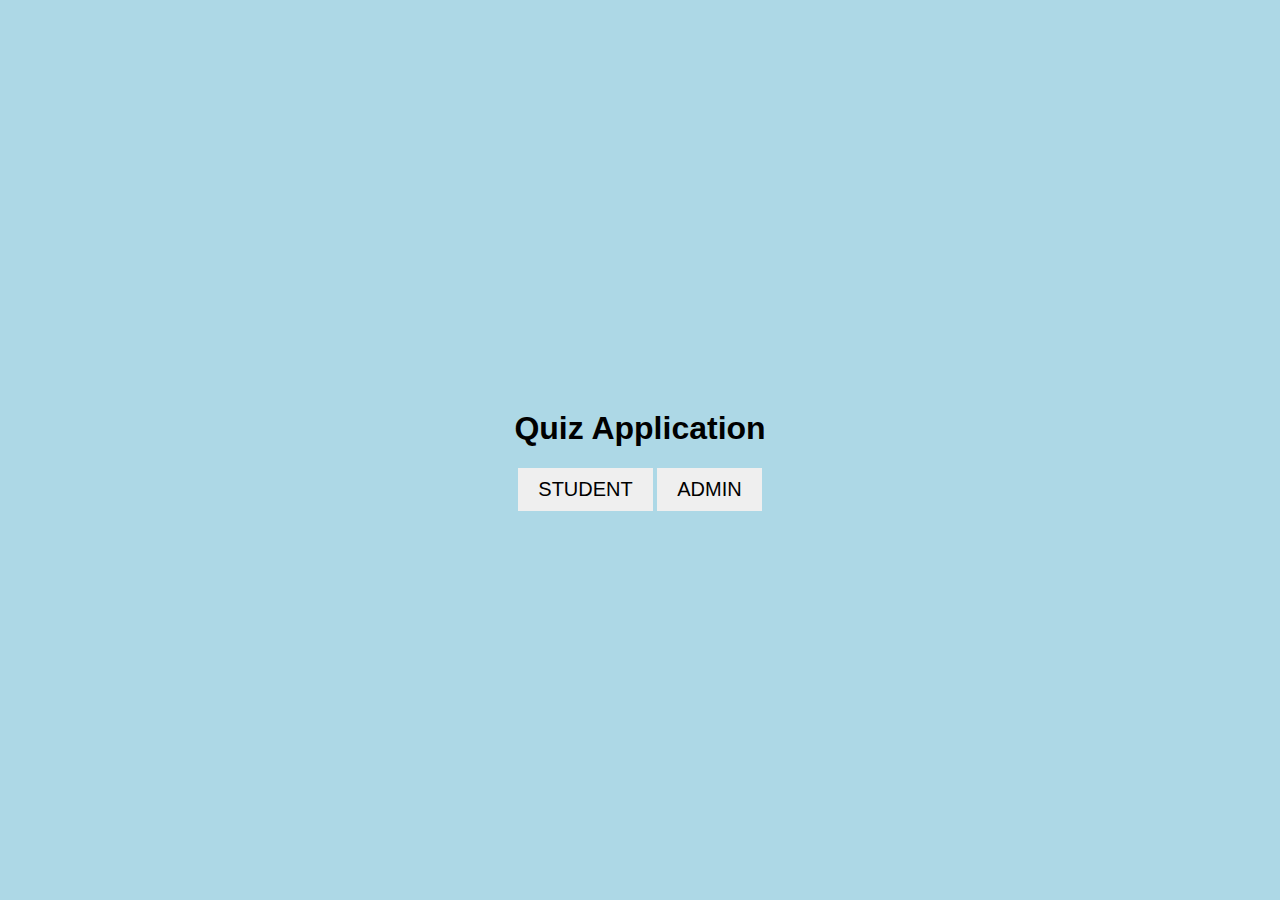
<file: index.html>
<!DOCTYPE html>
<html>
<head>
    <meta charset='utf-8'>
    <meta http-equiv='X-UA-Compatible' content='IE=edge'>
    <title>Demo Quiz Application</title>
    <meta name='viewport' content='width=device-width, initial-scale=1'>
    <script src='main.js'></script>
    <link rel="stylesheet" href="index.css">
</head>
<body>
    <div id="homePage" class="homePage">
        <h1>Quiz Application</h1>
        <button id="student" onclick="studentButton()">STUDENT</button>
        <button id="admin" onclick="adminButton()">ADMIN</button>
    </div>
</body>
</html>
</file>
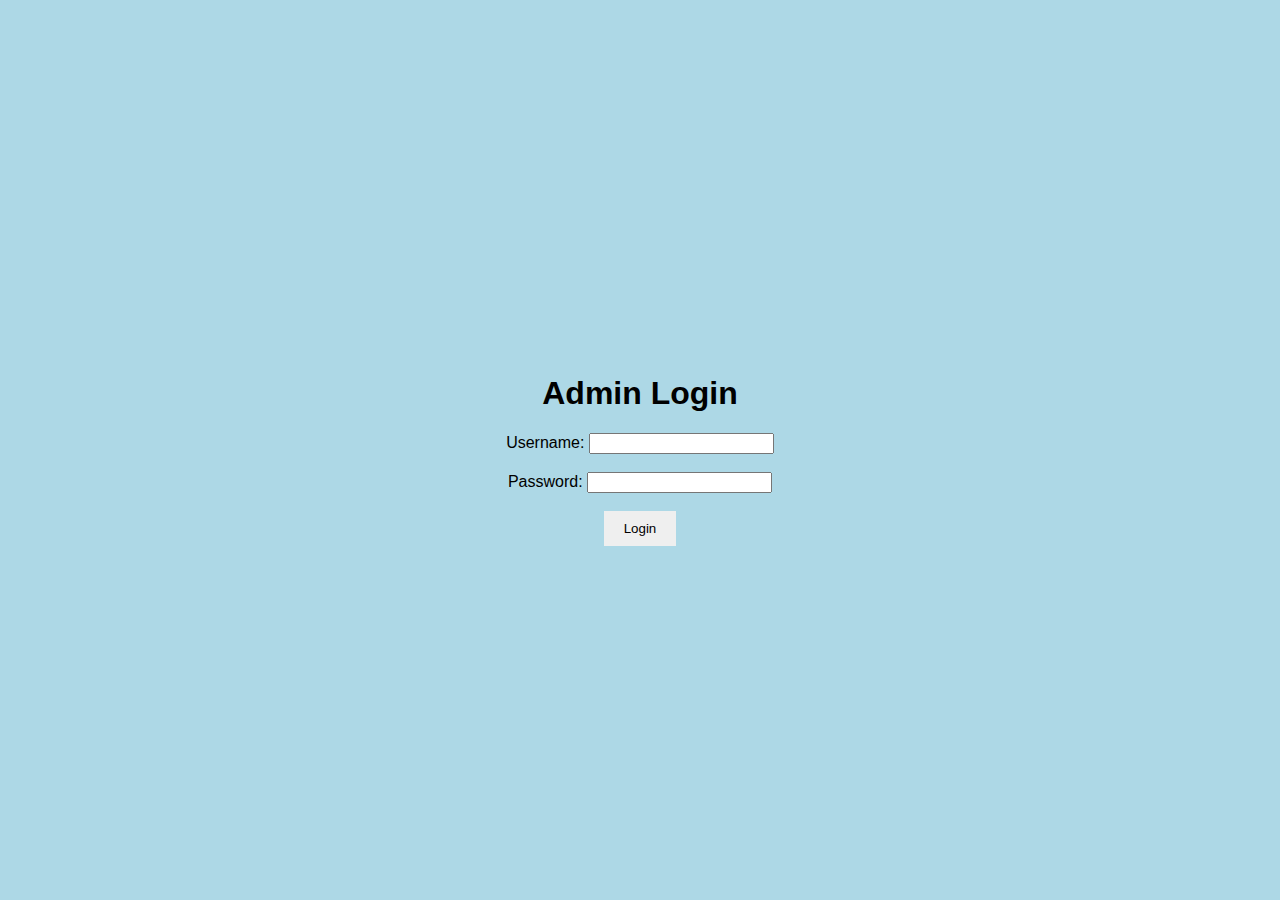
<file: adminHome.html>
<!DOCTYPE html>
<html lang="en">

<head>
    <meta charset="UTF-8">
    <meta name="viewport" content="width=device-width, initial-scale=1.0">
    <title>Admin Home</title>
    <!-- Add your CSS files here -->
    <link rel="stylesheet" href="index.css">
</head>

<body>
    <div id="adminHome" class="admin">
        <h1>Admin Home</h1>
        <button id="logoutButton">Logout</button>
        <p>Welcome, Admin!</p>
        <p>Your Admin ID: <span id="adminIdDisplay"></span></p>
        <div id="quizzesContainer"></div><br><br><br>
        <div>
            <button id="createQuizButton">Create Quiz</button><br><br>
            <button id="createQuestionButton">Create Question</button>
            <button id="updateOrDeleteQuestionButton">Update/Delete Question</button>
        </div>
    </div>

    <script src="adminHome.js"></script>
</body>

</html>
</file>
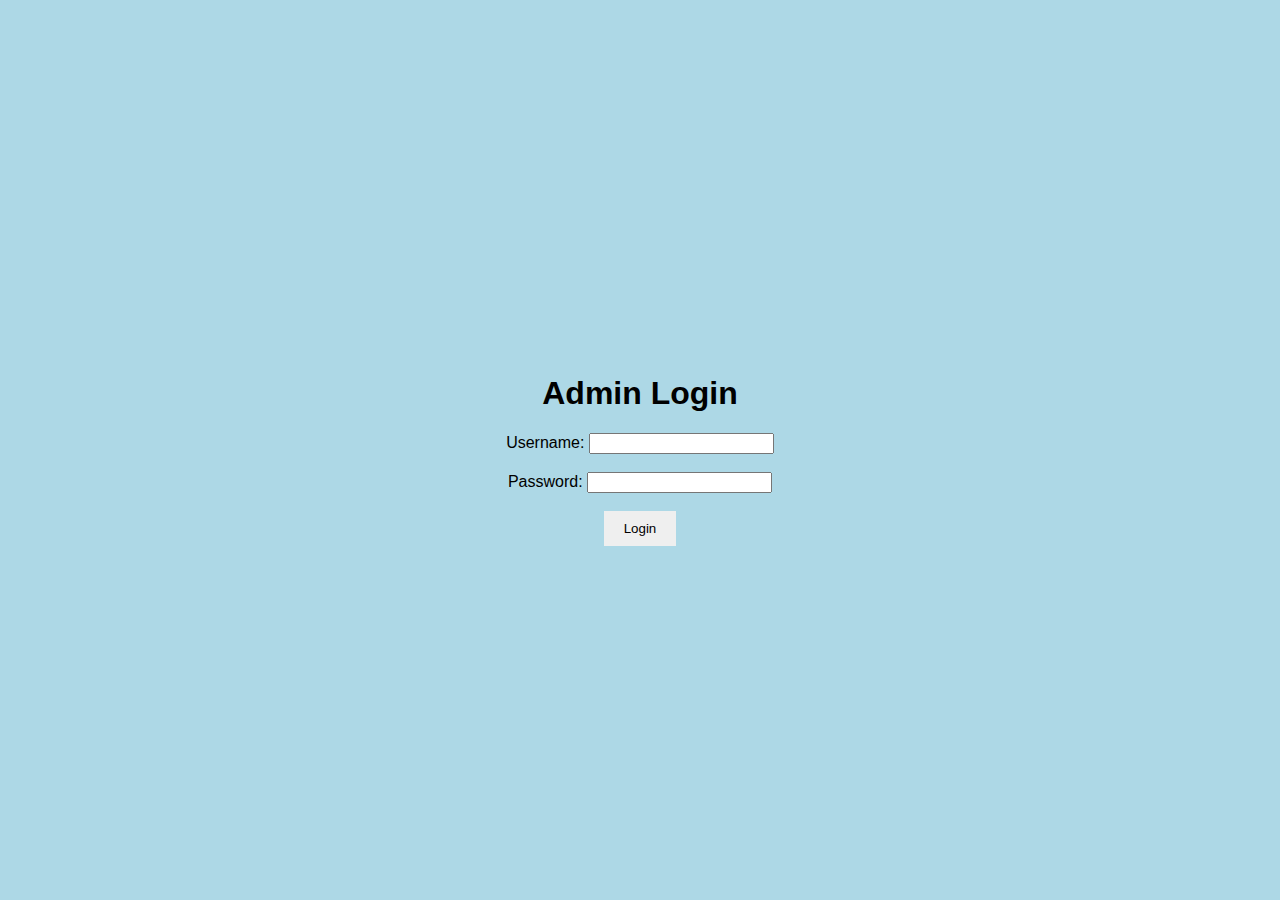
<file: adminLogin.html>
<!DOCTYPE html>
<html lang="en">
<head>
    <meta charset="UTF-8">
    <meta name="viewport" content="width=device-width, initial-scale=1.0">
    <title>Admin Login</title>
    <link rel="stylesheet" href="index.css">
</head>
<body>
    <div id="adminLogin" class="admin">
        <h1>Admin Login</h1>
        <form id="adminLoginForm">
            <label for="adminUsername">Username:</label>
            <input type="text" id="adminUsername" name="adminUsername"><br><br>
            <label for="adminPassword">Password:</label>
            <input type="password" id="adminPassword" name="adminPassword"><br><br>
            <button type="submit" id="adminSubmitButton">Login</button>
        </form>
    </div>

    <script src="adminLogin.js"></script>
</body>
</html>
</file>
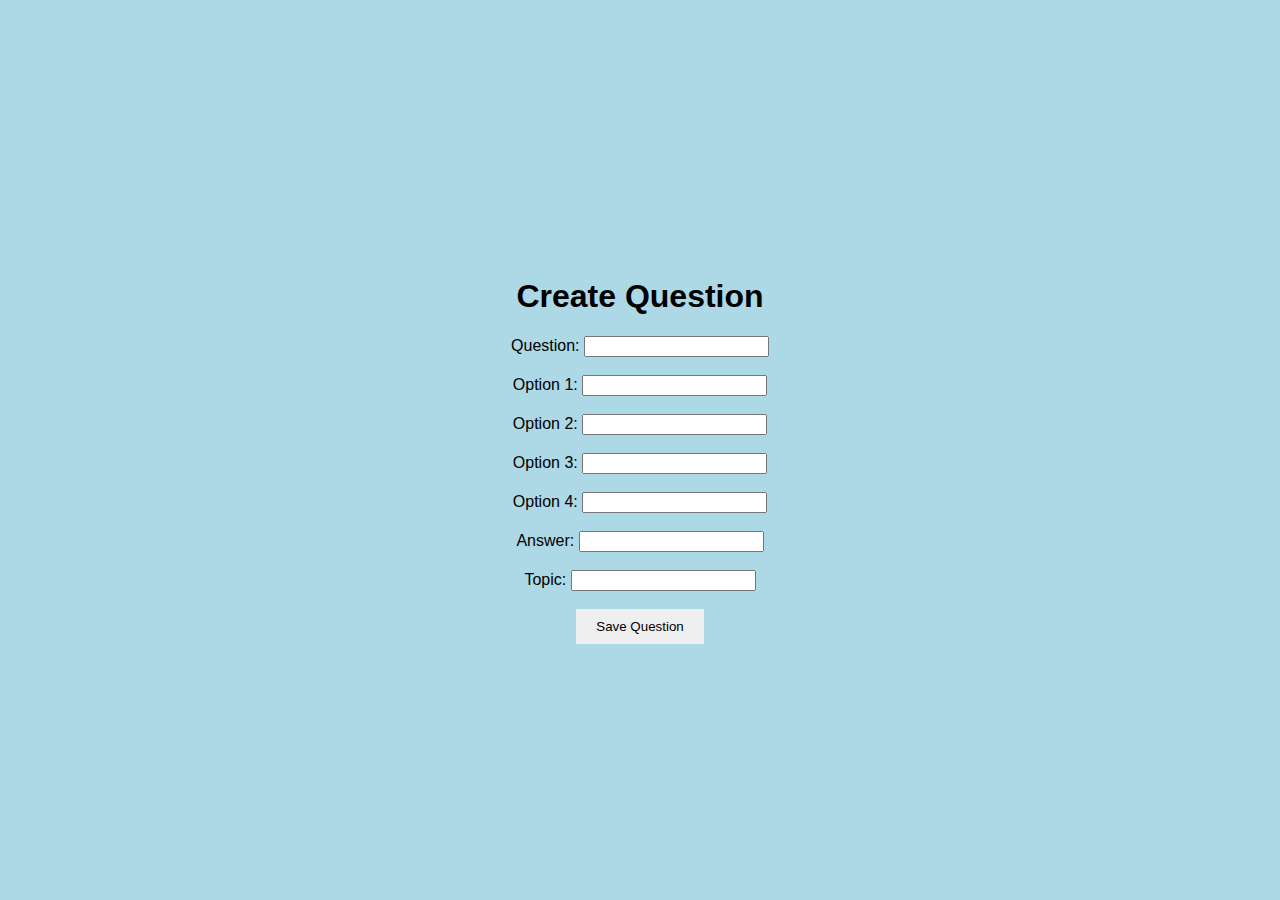
<file: createQuestion.html>
<!DOCTYPE html>
<html lang="en">

<head>
    <meta charset="UTF-8">
    <meta name="viewport" content="width=device-width, initial-scale=1.0">
    <title>Create Question</title>
    <link rel="stylesheet" href="index.css">
</head>

<body>
    <h1>Create Question</h1>
    <form id="questionForm">
        <label for="question">Question:</label>
        <input type="text" id="question" name="question" required><br><br>
        
        <label for="option1">Option 1:</label>
        <input type="text" id="option1" name="option1" required><br><br>
        
        <label for="option2">Option 2:</label>
        <input type="text" id="option2" name="option2" required><br><br>
        
        <label for="option3">Option 3:</label>
        <input type="text" id="option3" name="option3" required><br><br>
        
        <label for="option4">Option 4:</label>
        <input type="text" id="option4" name="option4" required><br><br>
        
        <label for="answer">Answer:</label>
        <input type="text" id="answer" name="answer" required><br><br>
        
        <label for="topic">Topic:</label>
        <input type="text" id="topic" name="topic" required><br><br>
        
        <button type="submit">Save Question</button>
    </form>

    <script src="createQuestion.js"></script>
</body>

</html>
</file>
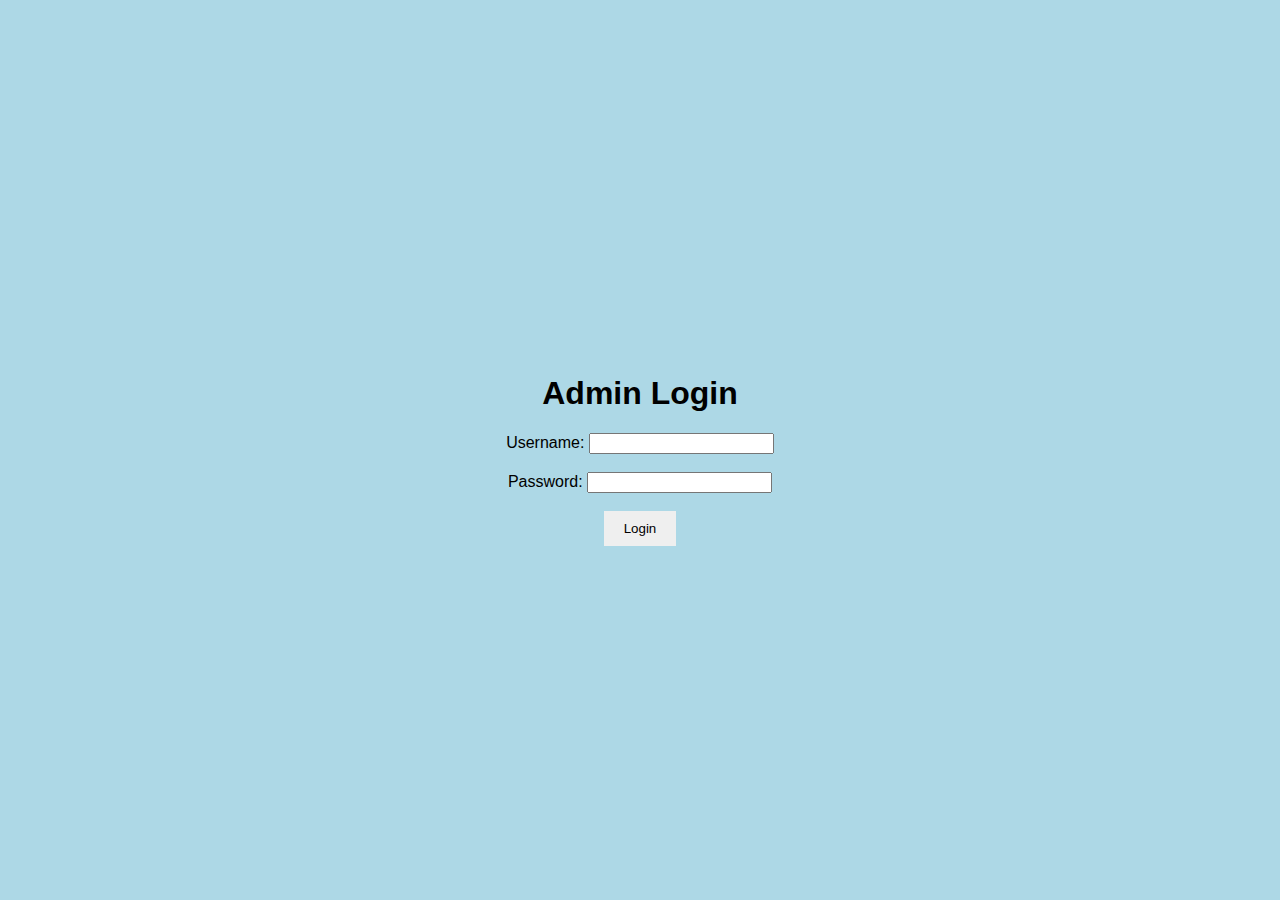
<file: createQuiz.html>
<!DOCTYPE html>
<html lang="en">
<head>
    <meta charset="UTF-8">
    <meta name="viewport" content="width=device-width, initial-scale=1.0">
    <title>Create Quiz</title>
    <link rel="stylesheet" href="index.css">
    <!-- Add your CSS files here -->
</head>
<body>
    <h1>Create Quiz</h1>
    <form id="quizForm">
        <label for="quizTitle">Quiz Title:</label>
        <input type="text" id="quizTitle" name="quizTitle"><br><br>
        <div id="questionList"></div>
        <button type="submit">Create Quiz</button>
    </form>

    <script src="createQuiz.js"></script>
</body>
</html>
</file>
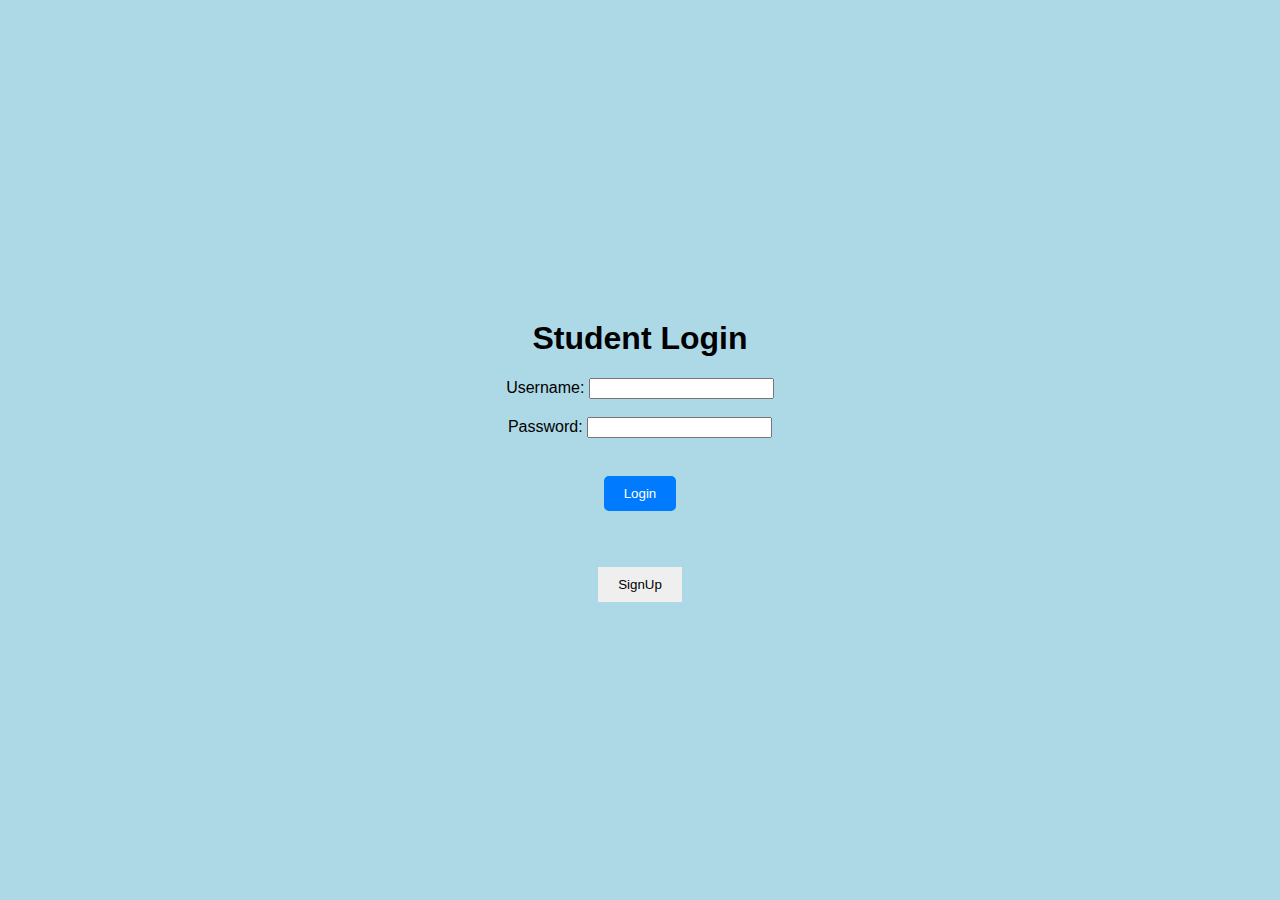
<file: playingQuiz.html>
<!DOCTYPE html>
<html lang="en">
<head>
    <meta charset="UTF-8">
    <meta name="viewport" content="width=device-width, initial-scale=1.0">
    <title>Playing Quiz</title>
    <link rel="stylesheet" href="index.css">
    <style>
        .quizContainer {
            border: 2px solid #007bff;
            border-radius: 10px;
            padding: 20px;
            margin: 20px 0;
            box-shadow: 0 4px 8px rgba(0, 0, 0, 0.1);
            background-color: #fff;
            width: 80%;
            max-width: 800px;
            text-align: left;
        }
        .questionBox {
            margin: 20px 0;
        }
        .questionTitle {
            font-size: 18px;
            margin-bottom: 10px;
        }
        .options {
            margin-left: 20px;
        }
        .options label {
            display: block;
            margin-bottom: 5px;
        }
        #submitButton {
            display: block;
            margin: 20px auto;
            padding: 10px 20px;
            background-color: #007bff;
            color: #fff;
            border: none;
            border-radius: 5px;
            cursor: pointer;
            text-align: center;
        }
        #submitButton:hover {
            background-color: #0056b3;
        }
    </style>
</head>
<body>
    <h1>Playing Quiz</h1>
    <div id="quizContainer" class="quizContainer">
        <!-- Questions will be dynamically added here -->
    </div>
    <button id="submitButton">Submit</button>
    <script src="playingQuiz.js"></script>
</body>
</html>
</file>
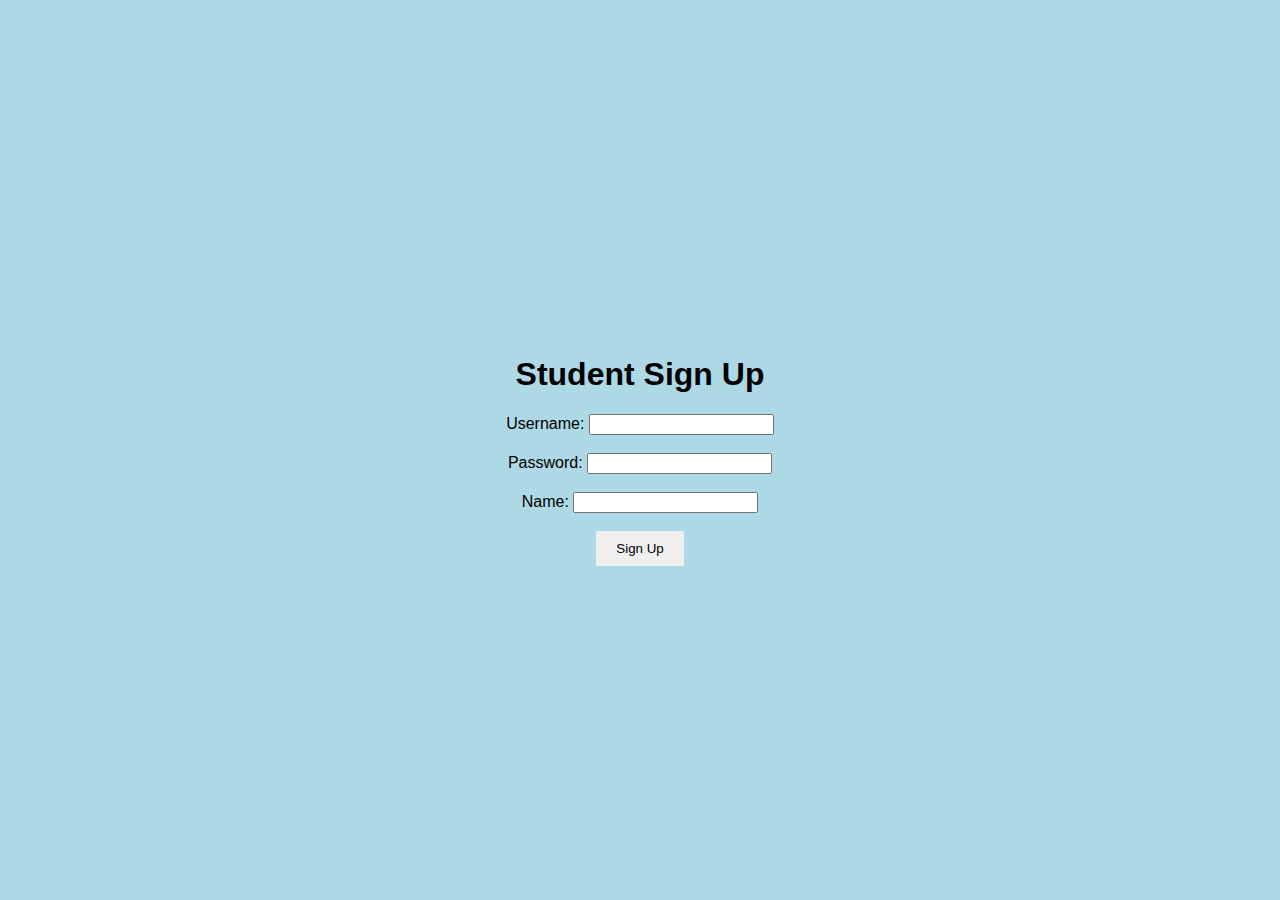
<file: signup.html>
<!DOCTYPE html>
<html>
<head>
    <meta charset='utf-8'>
    <meta http-equiv='X-UA-Compatible' content='IE=edge'>
    <title>Student Sign Up</title>
    <meta name='viewport' content='width=device-width, initial-scale=1'>
    <script src='main.js'></script>
    <link rel="stylesheet" href="index.css">
</head>
<body>
    <div id="studentSignup" class="student">
        <h1>Student Sign Up</h1>
        <form id="signupForm">
            <label for="username">Username:</label>
            <input type="text" id="username" name="username"><br><br>
            <label for="password">Password:</label>
            <input type="password" id="password" name="password"><br><br>
            <label for="email">Name:</label>
            <input type="name" id="name" name="name"><br><br>
            <button type="submit" id="submitSignupButton">Sign Up</button>
        </form>
    </div>

    <script src="signup.js"></script>
</body>
</html>
</file>
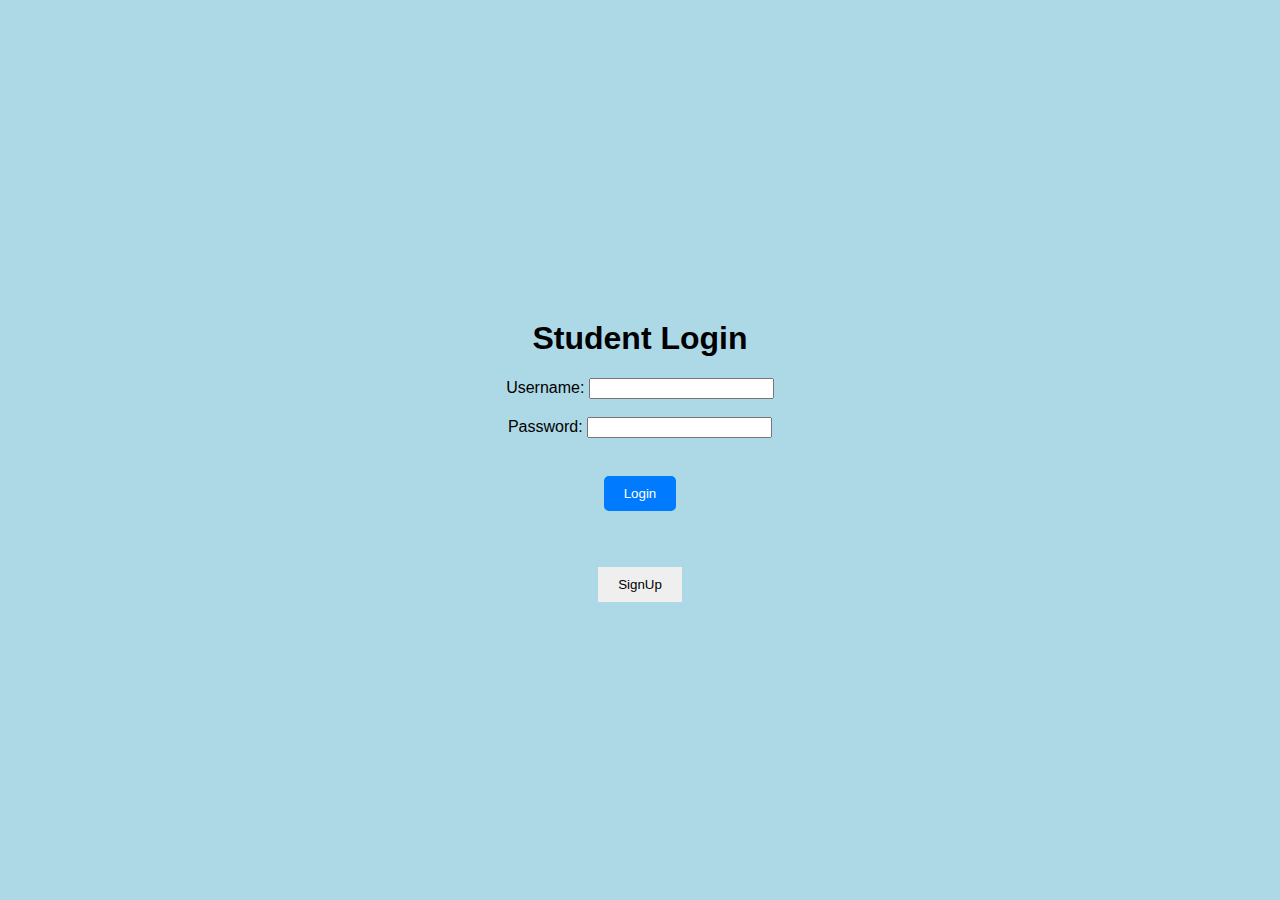
<file: studentHome.html>
<!DOCTYPE html>
<html lang="en">

<head>
    <meta charset="UTF-8">
    <meta name="viewport" content="width=device-width, initial-scale=1.0">
    <title>Student Home</title>
    <link rel="stylesheet" href="index.css">
</head>

<body>
    <h1>Student Home</h1>
    <button id="logoutButton">Logout</button>
    <div id="quizSummary">
        <h2>Quiz Summary</h2>
        <p><strong>Number of Quizzes Played:</strong> <span id="noOfQuizzesPlayed"></span></p>
        <p><strong>Total Marks:</strong> <span id="totalMarks"></span></p>
        <p><strong>Scored Marks:</strong> <span id="scoredMarks"></span></p>
    </div>
    <div id="openQuizzes" class="quizBox">
        <h2>Open Quizzes</h2>
        <form id="openQuizzesForm">
            <!-- Open quizzes will be dynamically added here -->
        </form>
        <p id="noQuizzesMessage" class="noQuizzesMessage" style="display:none;">No open quizzes to play.</p>
        <button id="playButton">Play</button>
    </div>
    <script src="studentHome.js"></script>
</body>

</html>
</file>
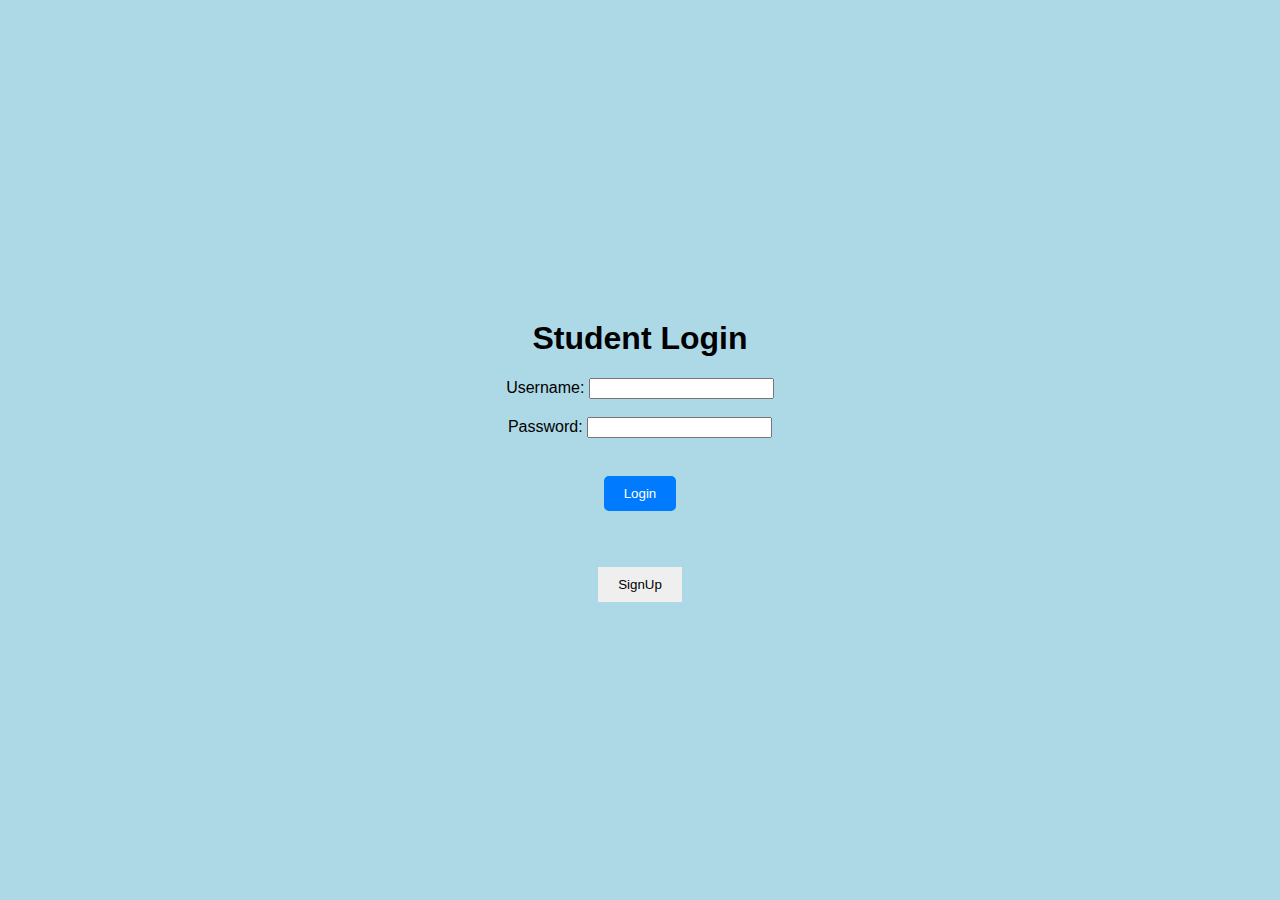
<file: studentLogin.html>
<!DOCTYPE html>
<html>

<head>
    <meta charset='utf-8'>
    <meta http-equiv='X-UA-Compatible' content='IE=edge'>
    <title>Student Login</title>
    <meta name='viewport' content='width=device-width, initial-scale=1'>
    <script src='main.js'></script>
    <link rel="stylesheet" href="index.css">
</head>

<body>
    <div id="studentLogin" class="student">
        <h1>Student Login</h1>
        <form id="loginForm">
            <label for="username">Username:</label>
            <input type="text" id="username" name="username"><br><br>
            <label for="password">Password:</label>
            <input type="password" id="password" name="password"><br><br>
            <button type="submit" id="submitButton">Login</button>
        </form><br><br>
        <button id="signupButton">SignUp</button>
    </div>

    <script src="studentLogin.js"></script>
</body>

</html>
</file>
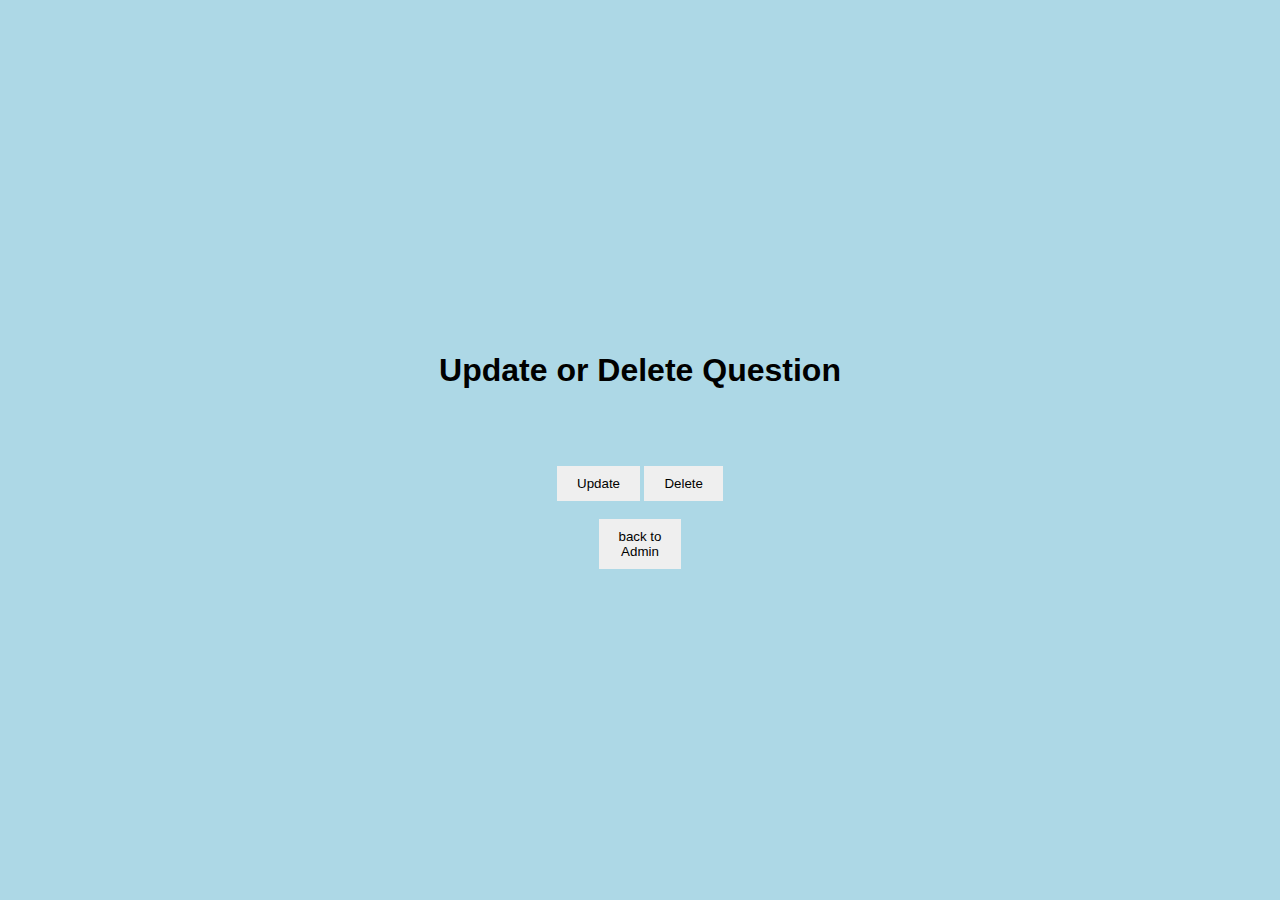
<file: updateOrDeleteQuestion.html>
<!DOCTYPE html>
<html lang="en">

<head>
    <meta charset="UTF-8">
    <meta name="viewport" content="width=device-width, initial-scale=1.0">
    <title>Update or Delete Question</title>
    <link rel="stylesheet" href="index.css">
</head>

<body>
    <h1>Update or Delete Question</h1>
    <form id="questionListForm">
        <div id="questionList"></div><br><br>
        <button type="button" id="updateButton">Update</button>
        <button type="button" id="deleteButton">Delete</button><br><br>
        <button type="button" id="adminHome"><span>back to </span><span>Admin</span></button>
    </form>

    <script src="updateOrDeleteQuestion.js"></script>
</body>

</html>
</file>
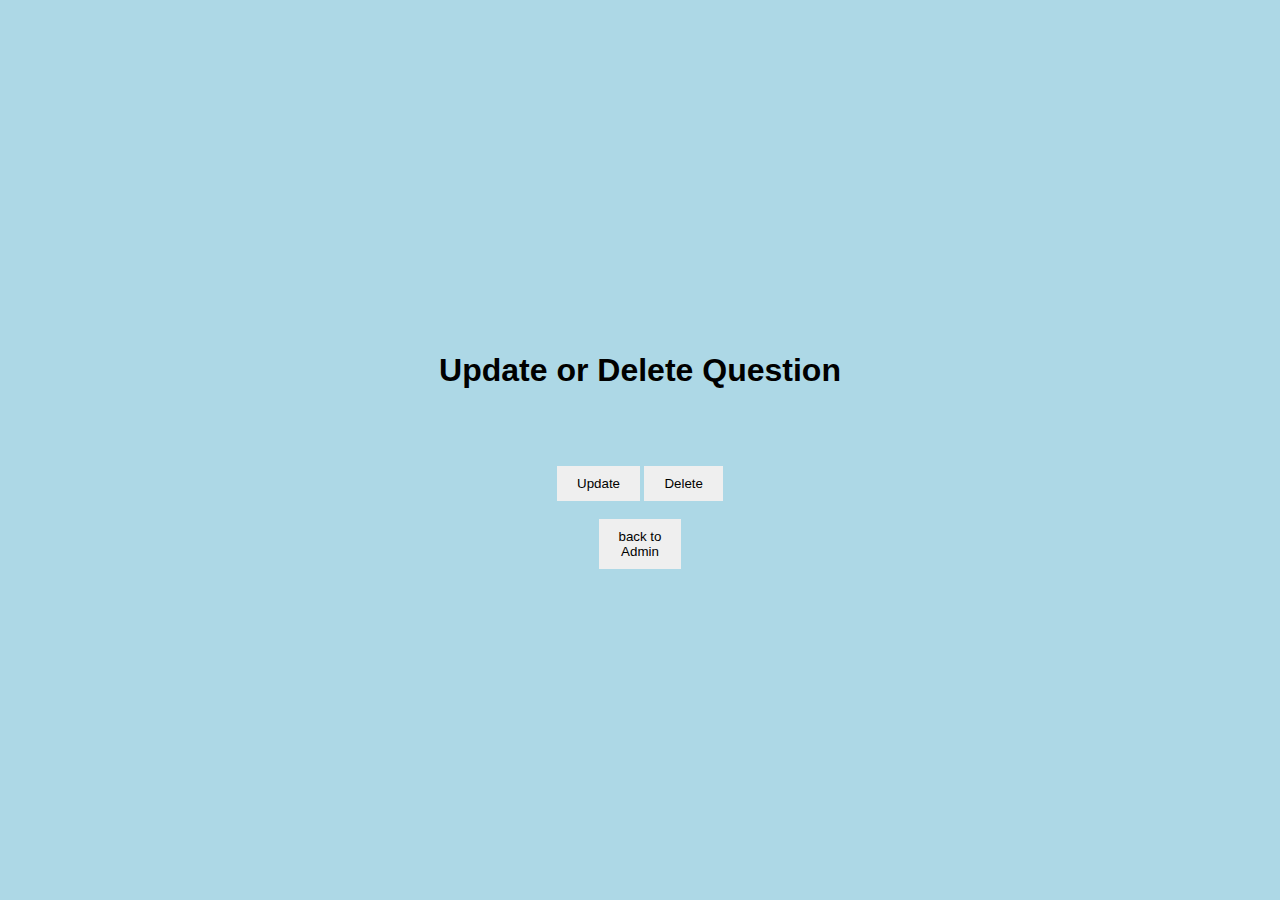
<file: updateQuestion.html>
<!DOCTYPE html>
<html lang="en">

<head>
    <meta charset="UTF-8">
    <meta name="viewport" content="width=device-width, initial-scale=1.0">
    <title>Update Question</title>
    <link rel="stylesheet" href="index.css">
</head>

<body>
    <h1>Update Question</h1>
    <form id="updateQuestionForm">
        <input type="hidden" id="questionId" name="questionId">
        
        <label for="question">Question:</label>
        <input type="text" id="question" name="question" required><br><br>
        
        <label for="option1">Option 1:</label>
        <input type="text" id="option1" name="option1" required><br><br>
        
        <label for="option2">Option 2:</label>
        <input type="text" id="option2" name="option2" required><br><br>
        
        <label for="option3">Option 3:</label>
        <input type="text" id="option3" name="option3" required><br><br>
        
        <label for="option4">Option 4:</label>
        <input type="text" id="option4" name="option4" required><br><br>
        
        <label for="answer">Answer:</label>
        <input type="text" id="answer" name="answer" required><br><br>
        
        <label for="topic">Topic:</label>
        <input type="text" id="topic" name="topic" required><br><br>
        
        <button type="submit">Update Question</button>
    </form>

    <script src="updateQuestion.js"></script>
</body>

</html>
</file>
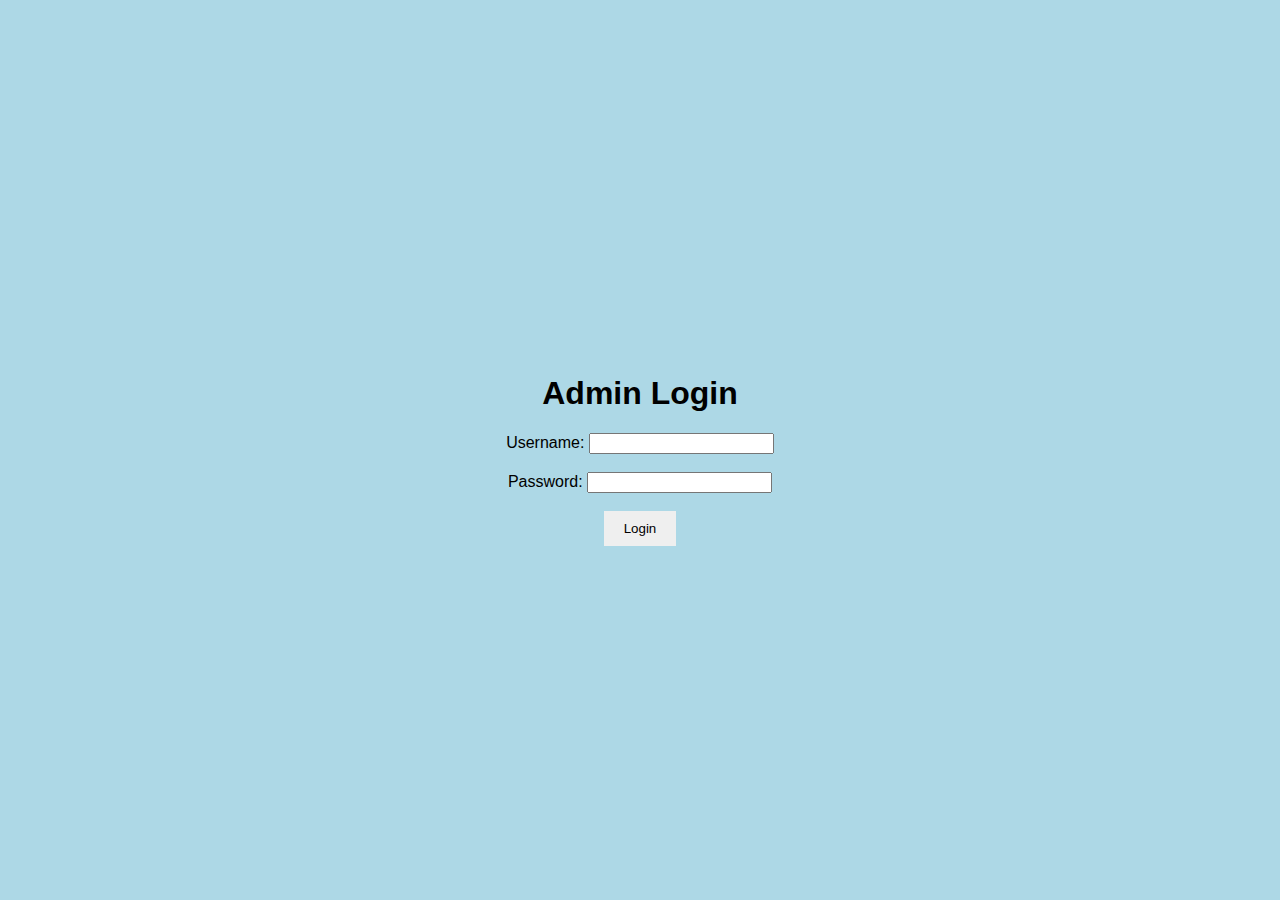
<file: updateQuiz.html>
<!DOCTYPE html>
<html lang="en">

<head>
    <meta charset="UTF-8">
    <meta name="viewport" content="width=device-width, initial-scale=1.0">
    <title>Update Quiz</title>
    <link rel="stylesheet" href="index.css">
</head>

<body>
    <h1>Update Quiz</h1>
    <form id="quizForm">
        <label for="quizTitle">Quiz Title:</label>
        <input type="text" id="quizTitle" name="quizTitle"><br><br>
        <div id="questionList"></div>
        <button type="submit">Update Quiz</button>
    </form>

    <script src="updateQuiz.js"></script>
</body>

</html>
</file>
<file: index.css>
body {
    font-family: Arial, sans-serif;
    background-color: lightblue;
    margin: 0;
    padding: 0;
    text-align: center;
    display: flex;
    flex-direction: column;
    align-items: center;
    justify-content: center;
    min-height: 100vh;
    position: relative;
}

#student {
    color: black;
    font-size: 20px;
}

#admin {
    color: black;
    font-size: 20px;
}

button {
    padding: 10px 20px;
    color: black;
    border: none;
    cursor: pointer;
}

button:hover {
    background-color: antiquewhite;
}


.homePage{
    display: inline-block;
}

#questionList{
    text-align: left;
    margin-left: 100px;
    margin-bottom: 20px;
}

.questionItem{
    margin-bottom: 10px;
}

.questionItem label {
    display: block;
    padding-left: 20px;
}

#adminHome span {
    display: block;
    text-align: center;
  }

  .quizBox {
    border: 2px solid #007bff;
    border-radius: 10px;
    padding: 20px;
    margin: 20px 0;
    box-shadow: 0 4px 8px rgba(0, 0, 0, 0.1);
    background-color: #fff;
    width: 80%;
    max-width: 600px;
    text-align: left;
}
.quizOption {
    margin: 10px 0;
    padding-left: 10px;
}
#playButton {
    display: block;
    margin: 20px auto 0;
    padding: 10px 20px;
    background-color: #007bff;
    color: #fff;
    border: none;
    border-radius: 5px;
    cursor: pointer;
    text-align: center;
}
#playButton:hover {
    background-color: #0056b3;
}
.noQuizzesMessage {
    font-size: 18px;
    color: #333;
    margin: 20px 0;
}

.quizContainer {
    border: 2px solid #007bff;
    border-radius: 10px;
    padding: 20px;
    margin: 20px 0;
    box-shadow: 0 4px 8px rgba(0, 0, 0, 0.1);
    background-color: #fff;
    width: 80%;
    max-width: 800px;
    text-align: left;
}
.questionBox {
    margin: 20px 0;
}
.questionTitle {
    font-size: 18px;
    margin-bottom: 10px;
}
.options {
    margin-left: 20px;
}
.options label {
    display: block;
    margin-bottom: 5px;
}
#submitButton {
    display: block;
    margin: 20px auto;
    padding: 10px 20px;
    background-color: #007bff;
    color: #fff;
    border: none;
    border-radius: 5px;
    cursor: pointer;
    text-align: center;
}
#submitButton:hover {
    background-color: #0056b3;
}
#logoutButton {
    position: absolute;
    top: 20px;
    right: 20px;
    padding: 10px 20px;
    background-color: #ff4d4d;
    color: #fff;
    border: none;
    border-radius: 5px;
    cursor: pointer;
}
#logoutButton:hover {
    background-color: #ff1a1a;
}
--------------------------------------------------------------------------------------------
</file>
